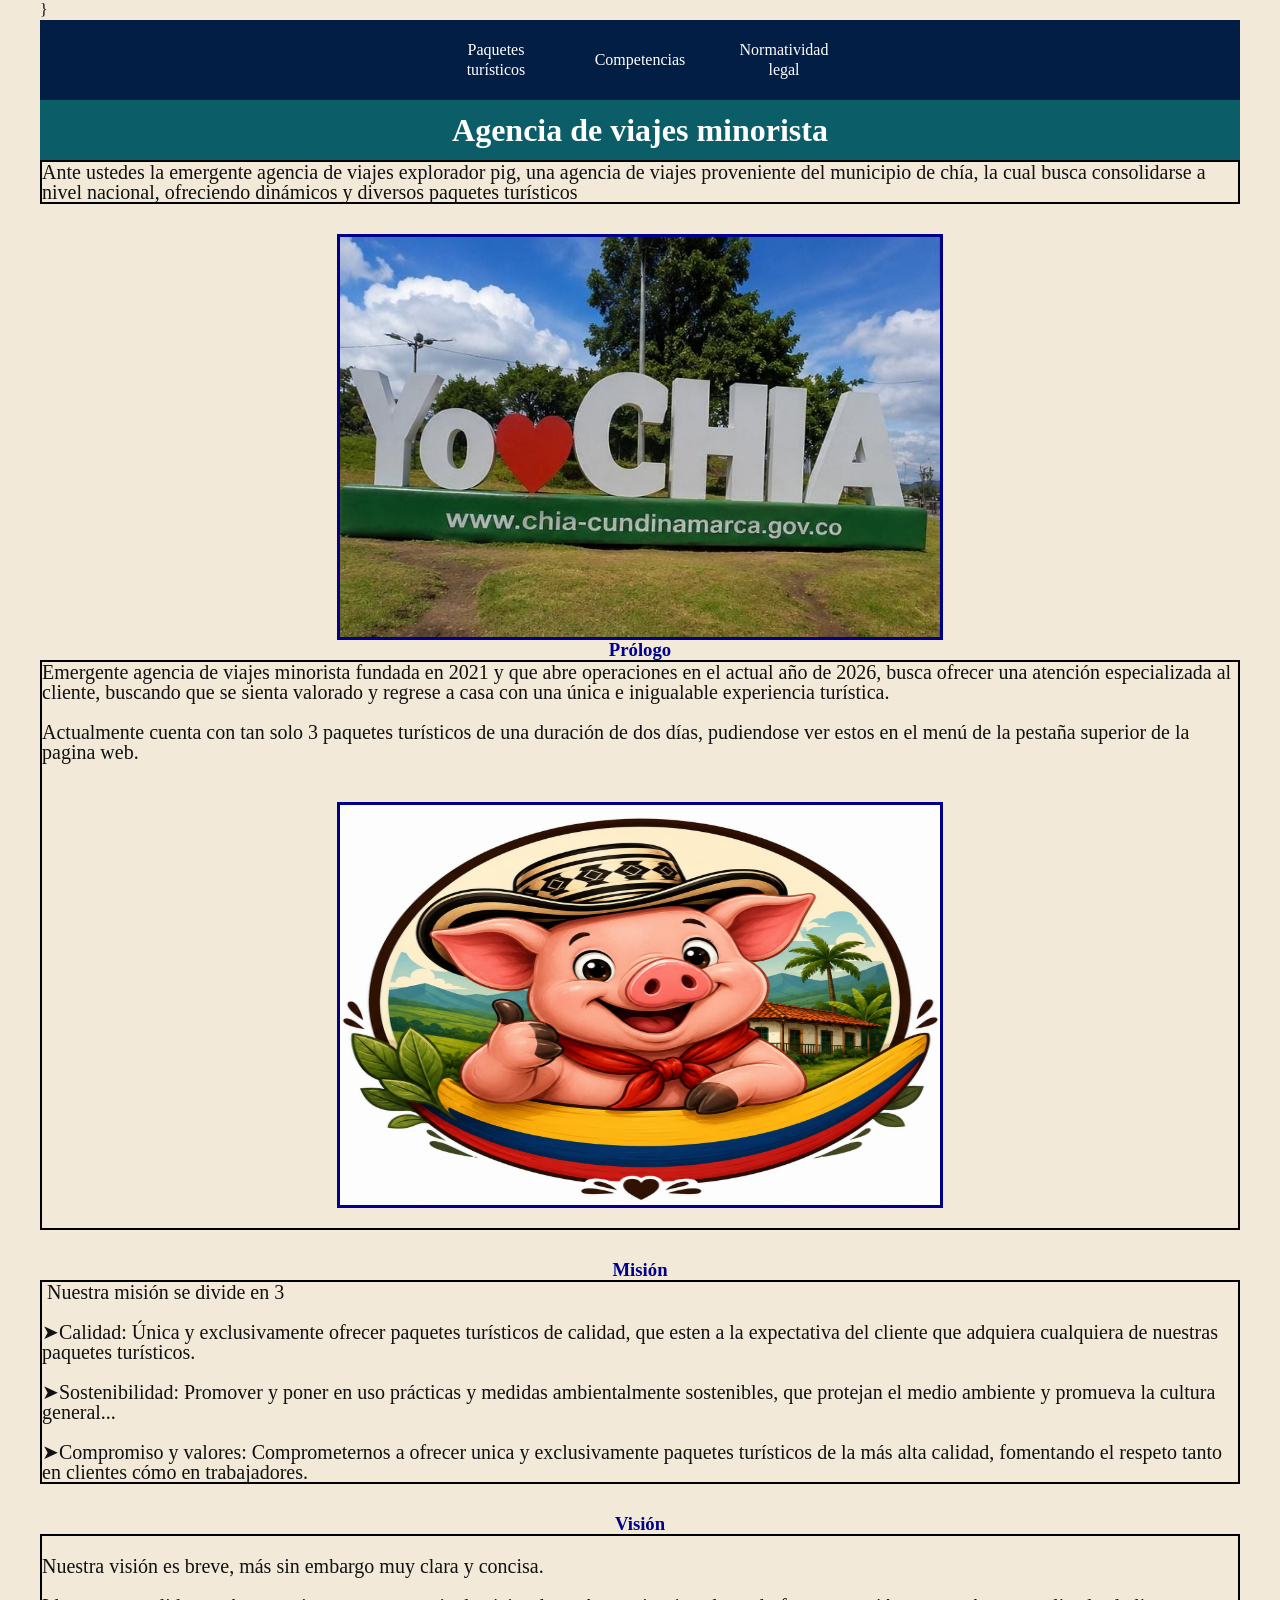
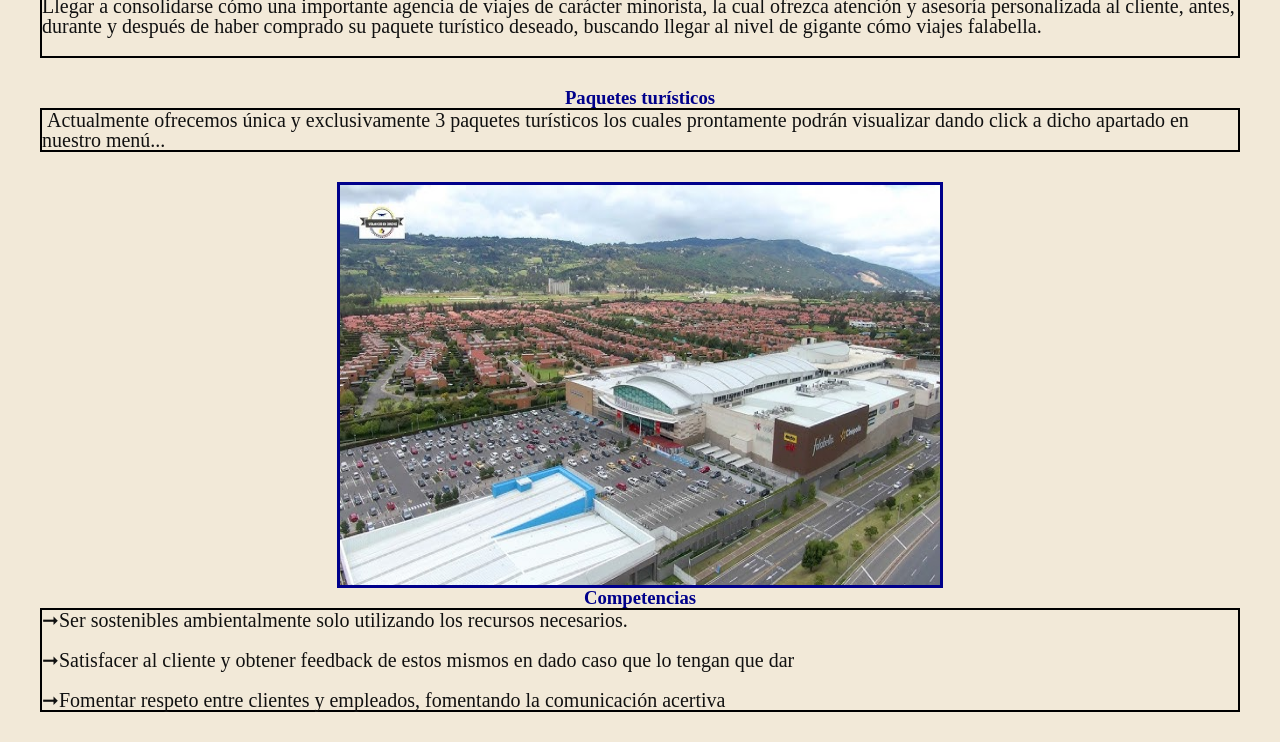
<file: index.html>
}
<!DOCTYPE html>
<html>
<head>
	<meta charset="utf-8">
	<meta name="viewport" content="width=device-width, initial-scale=1">
	<title>Explorador pig</title>
	<link rel="stylesheet" type="text/css" href="PIG.css">
</head>
<body>     

<nav>
<ul>                   
<li><a href="Paquetes turísticos.html">Paquetes turísticos</a></li>
<li><a href="Competencias.html">Competencias</a></li>
<li><a href="Normatividad legal.html">Normatividad legal</a></li>
</ul>
</nav>

<h1>Agencia de viajes minorista</h1>
<p>Ante ustedes la emergente agencia de viajes explorador pig, una agencia de viajes proveniente del municipio de chía, la cual busca consolidarse a nivel nacional, ofreciendo dinámicos y diversos paquetes turísticos</p>
<img src="chia.jpeg"  class="foto">
<h3>Prólogo</h3>
<p>Emergente agencia de viajes minorista fundada en 2021 y que abre operaciones en el actual año de 2026, busca ofrecer una atención especializada al cliente, buscando que se sienta valorado y regrese a casa con una única e inigualable experiencia turística.

Actualmente cuenta con tan solo 3 paquetes turísticos de una duración de dos días, pudiendose ver estos en el menú de la pestaña superior de la pagina web.


<img src="pepa.jpeg" class="foto">
</p>
<article>
<h3>Misión</h3>
<p> Nuestra misión se divide en 3

➤Calidad: Única y exclusivamente ofrecer paquetes turísticos de calidad, que esten a la expectativa del cliente que adquiera cualquiera de nuestras paquetes turísticos.

➤Sostenibilidad: Promover y poner en uso prácticas y medidas ambientalmente sostenibles, que protejan el medio ambiente y promueva la cultura general...

➤Compromiso y valores: Comprometernos a ofrecer unica y exclusivamente paquetes turísticos de la más alta calidad, fomentando el respeto tanto en clientes cómo en trabajadores.</p>
</article>
<article>
	<h3>Visión</h3>
	<p>
Nuestra visión es breve, más sin embargo muy clara y concisa.

Llegar a consolidarse cómo una importante agencia de viajes de carácter minorista, la cual ofrezca atención y asesoría personalizada al cliente, antes, durante y después de haber comprado su paquete turístico deseado, buscando llegar al nivel de gigante cómo viajes falabella.
	</p>
</article>
<article>
	<h3>Paquetes turísticos</h3>
<p> Actualmente ofrecemos única y exclusivamente 3 paquetes turísticos los cuales prontamente podrán visualizar dando click a dicho apartado en nuestro menú...</p>
<img src="ong.jpg" class="foto">
</article>
<article>
</article>
<article>
<h3>Competencias</h3>
<p>➞Ser sostenibles ambientalmente solo utilizando los recursos necesarios.

➞Satisfacer al cliente y obtener feedback de estos mismos en dado caso que lo tengan que dar

➞Fomentar respeto entre clientes y empleados, fomentando la comunicación acertiva</p>
</article|>
</body>
</body>
</html>
</file>
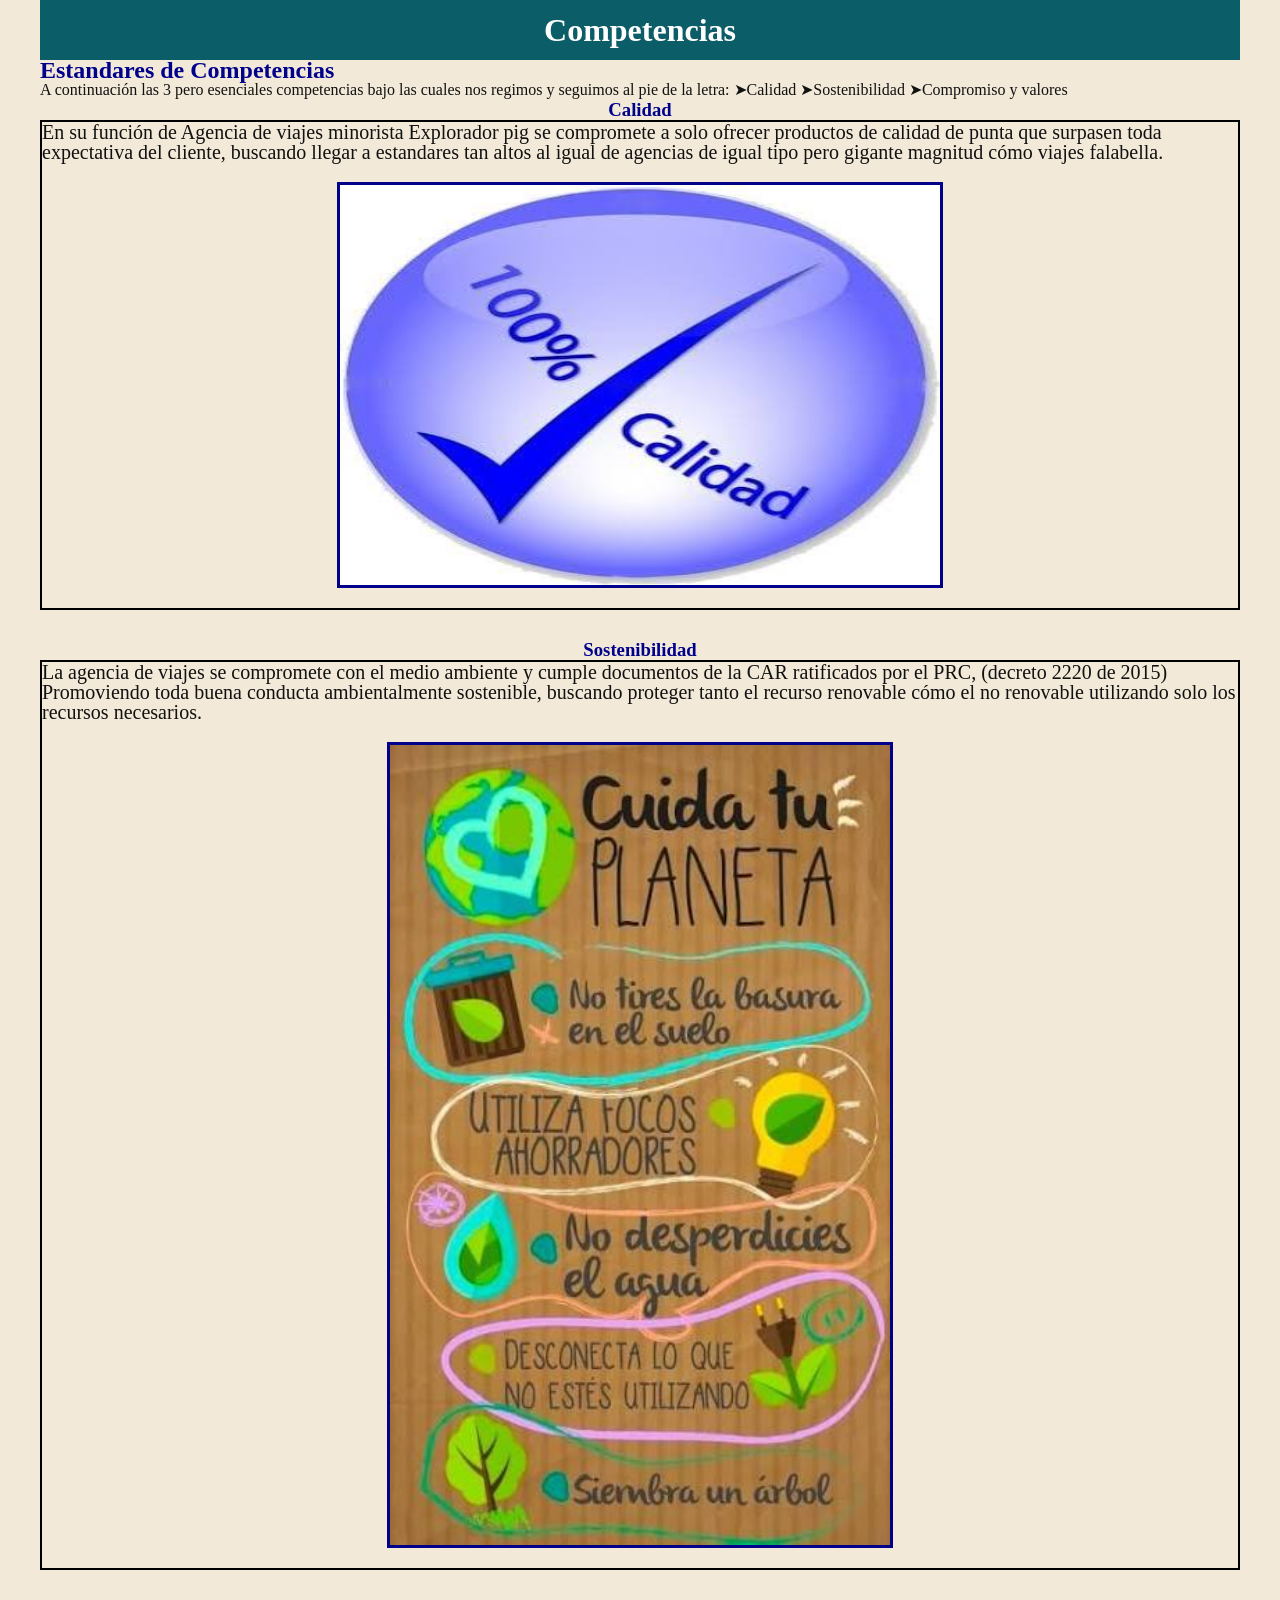
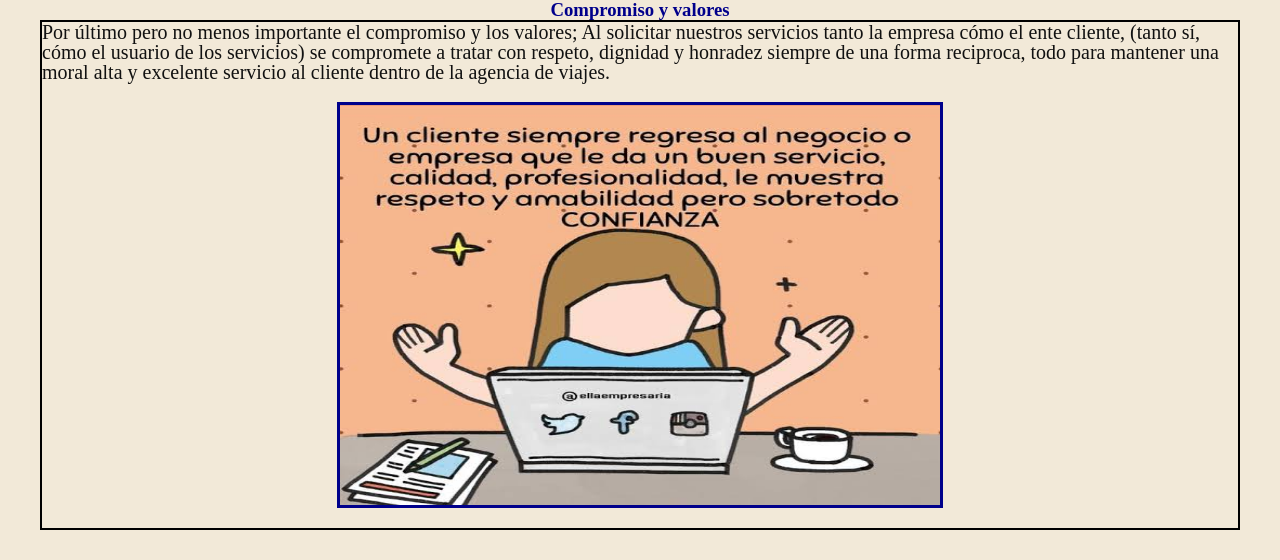
<file: Competencias.html>
<!DOCTYPE html>
<html>
<head>
	<meta charset="utf-8">
	<meta name="viewport" content="width=device-width, initial-scale=1">
	<title>Explorador Pig</title>
	<link rel="stylesheet" type="text/css" href="PIG.css">
</head>
<body>   
	<a href="index.html" style="color: inherit; text-decoration: none; "><h1>Competencias</h1></a>

<h2>Estandares de Competencias</h2>

A continuación las 3 pero esenciales competencias bajo las cuales nos regimos y seguimos al pie de la letra:


➤Calidad


➤Sostenibilidad


➤Compromiso y valores


<h3>Calidad</h3>
<p>En su función de Agencia de viajes minorista Explorador pig se compromete a solo ofrecer productos de calidad de punta que surpasen toda expectativa del cliente, buscando llegar a estandares tan altos al igual de agencias de igual tipo pero gigante magnitud cómo viajes falabella.
	<img src="premium.jpg" class="foto">
</p>
<h3>Sostenibilidad</h3>
<p>La agencia de viajes se compromete con el medio ambiente y cumple documentos de la CAR ratificados por el PRC, (decreto 2220 de 2015) Promoviendo toda buena conducta ambientalmente sostenible, buscando proteger tanto el recurso renovable cómo el no renovable utilizando solo los recursos necesarios.
	<img src="Sostenible.jpg" class="foto1">
</p>
<h3>Compromiso y valores</h3>
<p>Por último pero no menos importante el compromiso y los valores; Al solicitar nuestros servicios tanto la empresa cómo el ente cliente, (tanto sí, cómo el usuario de los servicios) se compromete a tratar con respeto, dignidad y honradez siempre de una forma reciproca, todo para mantener una moral alta y excelente servicio al cliente dentro de la agencia de viajes.
	<img src="CALIDAD.jpg" class="foto">
</file>
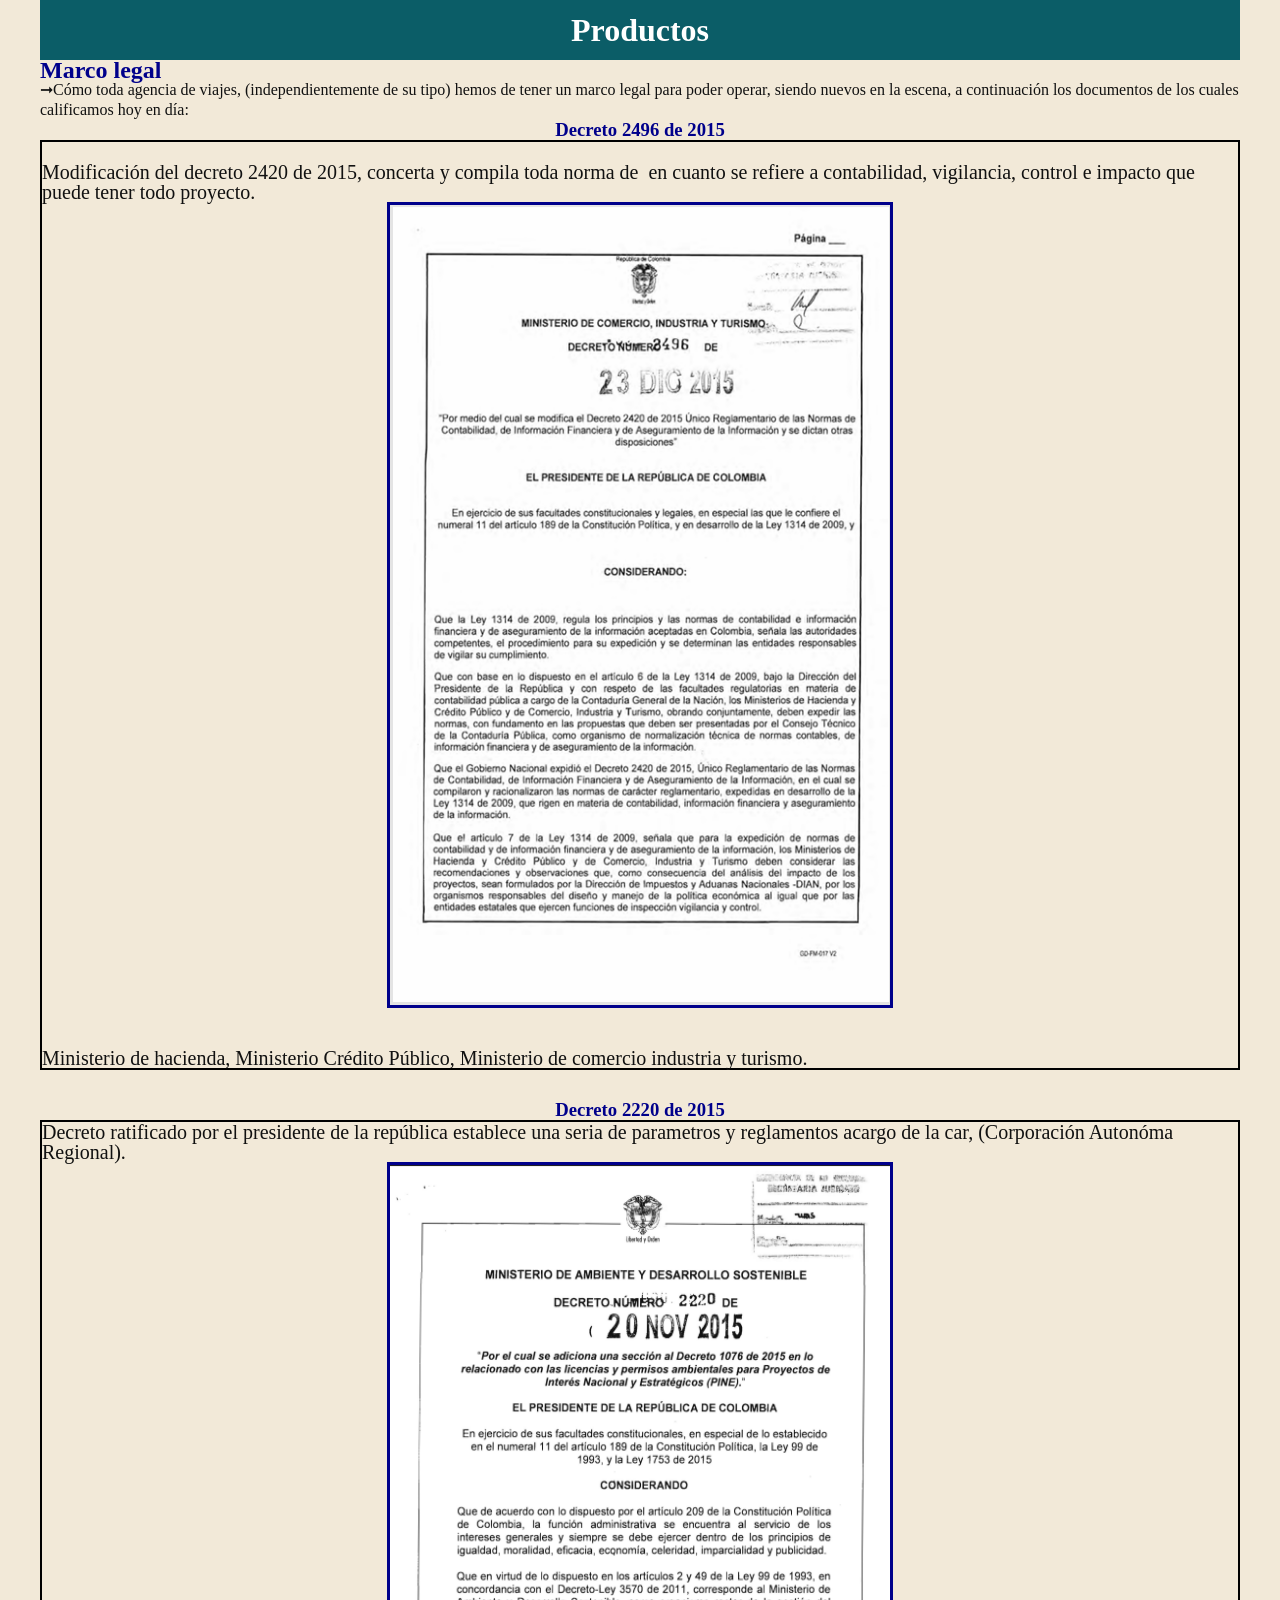
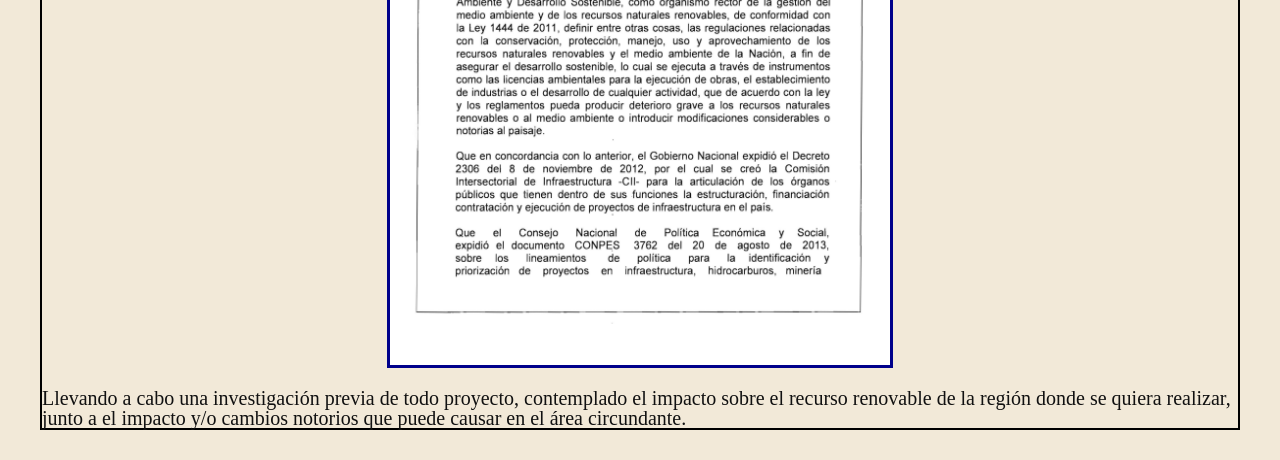
<file: Normatividad legal.html>
<!DOCTYPE html>
<html>
<head>
	<meta charset="utf-8">
	<meta name="viewport" content="width=device-width, initial-scale=1">
	<title>Explorador Pig</title>
	<link rel="stylesheet" type="text/css" href="PIG.css">
</head>
<a href="index.html" style="color: inherit; text-decoration: none; "><h1>Productos</h1><a>
<h2>Marco legal</h2>

➞Cómo toda agencia de viajes, (independientemente de su tipo) hemos de tener un marco legal para poder operar, siendo nuevos en la escena, a continuación los documentos de los cuales calificamos hoy en día:
<h3>Decreto 2496 de 2015</h3>
<p>
Modificación del decreto 2420 de 2015, concerta y compila toda norma de  en cuanto se refiere a contabilidad, vigilancia, control e impacto que puede tener todo proyecto. <img src="Normatividad general.png"class="foto1">

Ministerio de hacienda, Ministerio Crédito Público, Ministerio de comercio industria y turismo.</p>

<h3>Decreto 2220 de 2015</h3>
<p>Decreto ratificado por el presidente de la república establece una seria de parametros y reglamentos acargo de la car, (Corporación Autonóma Regional).
<img src="CAR.png" class="foto1">
Llevando a cabo una investigación previa de todo proyecto, contemplado el impacto sobre el recurso renovable de la región donde se quiera realizar, junto a el impacto y/o cambios notorios que puede causar en el área circundante.</p>
</file>
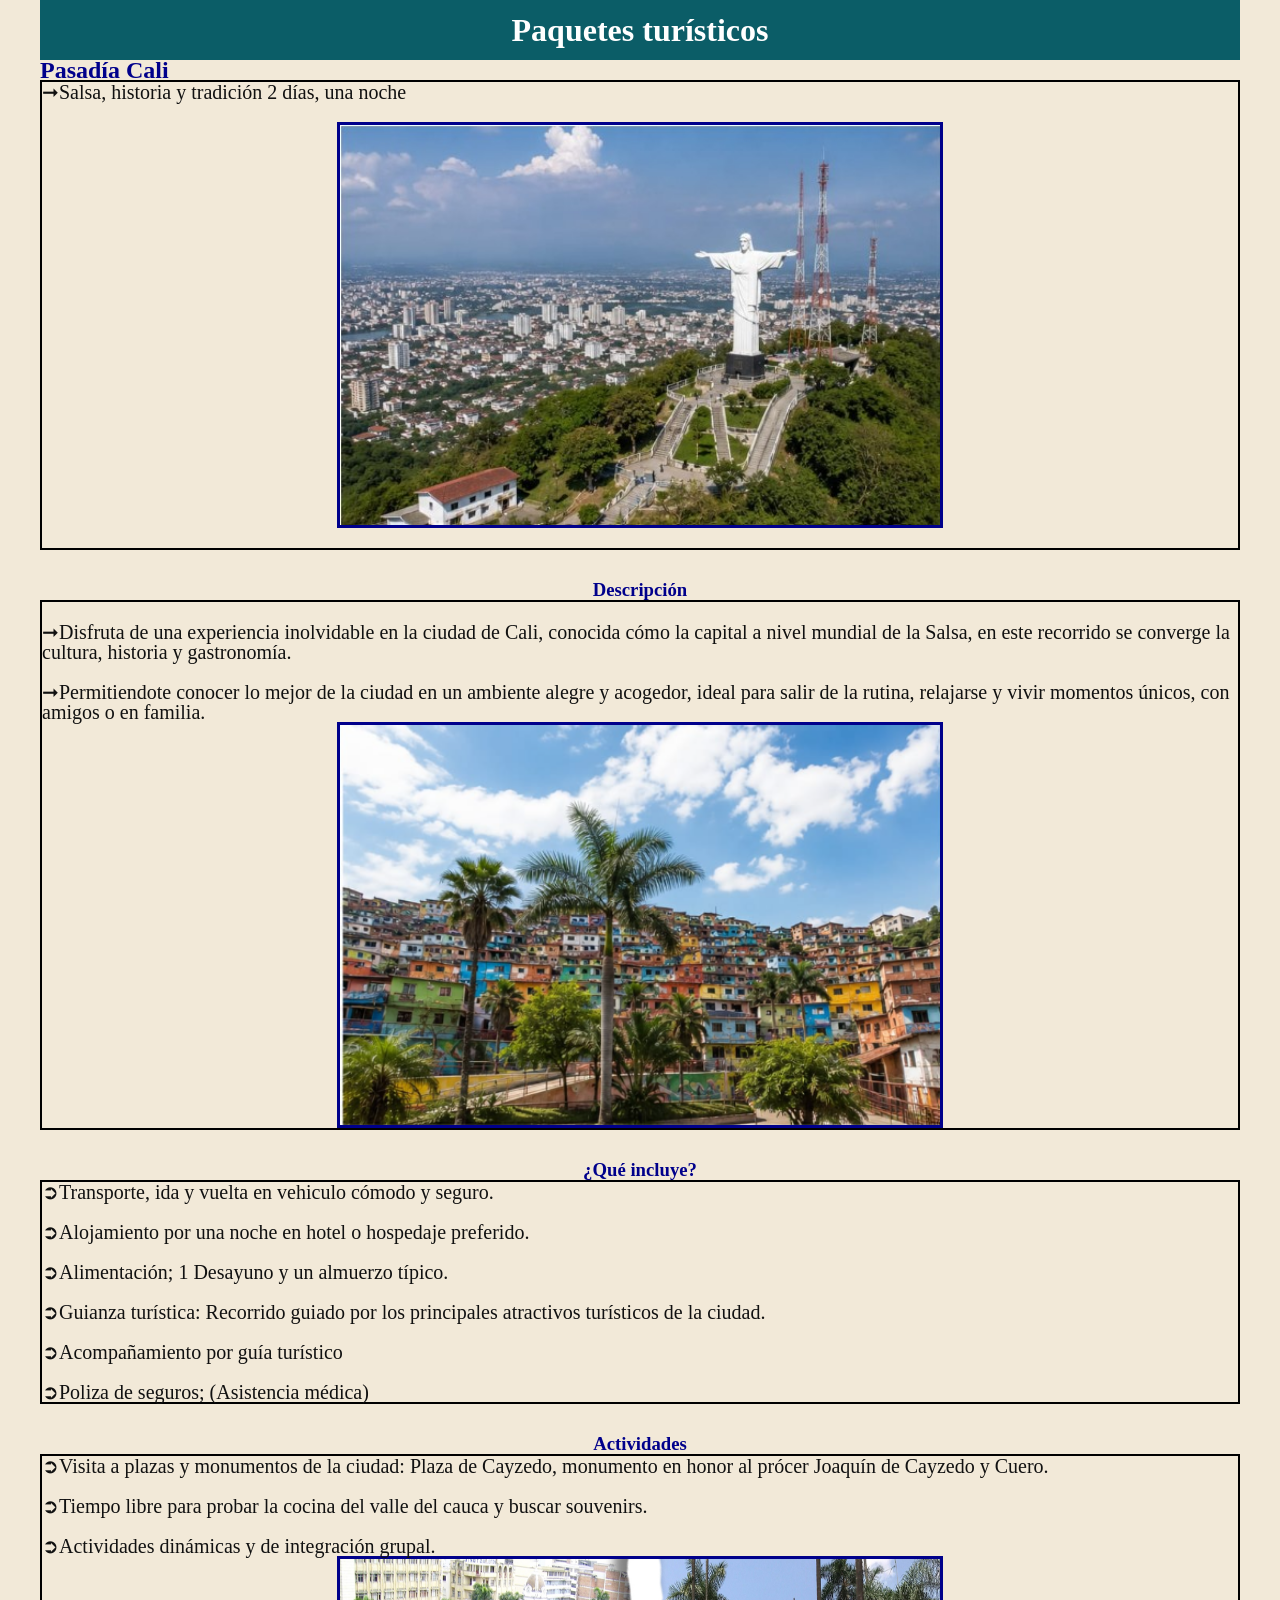
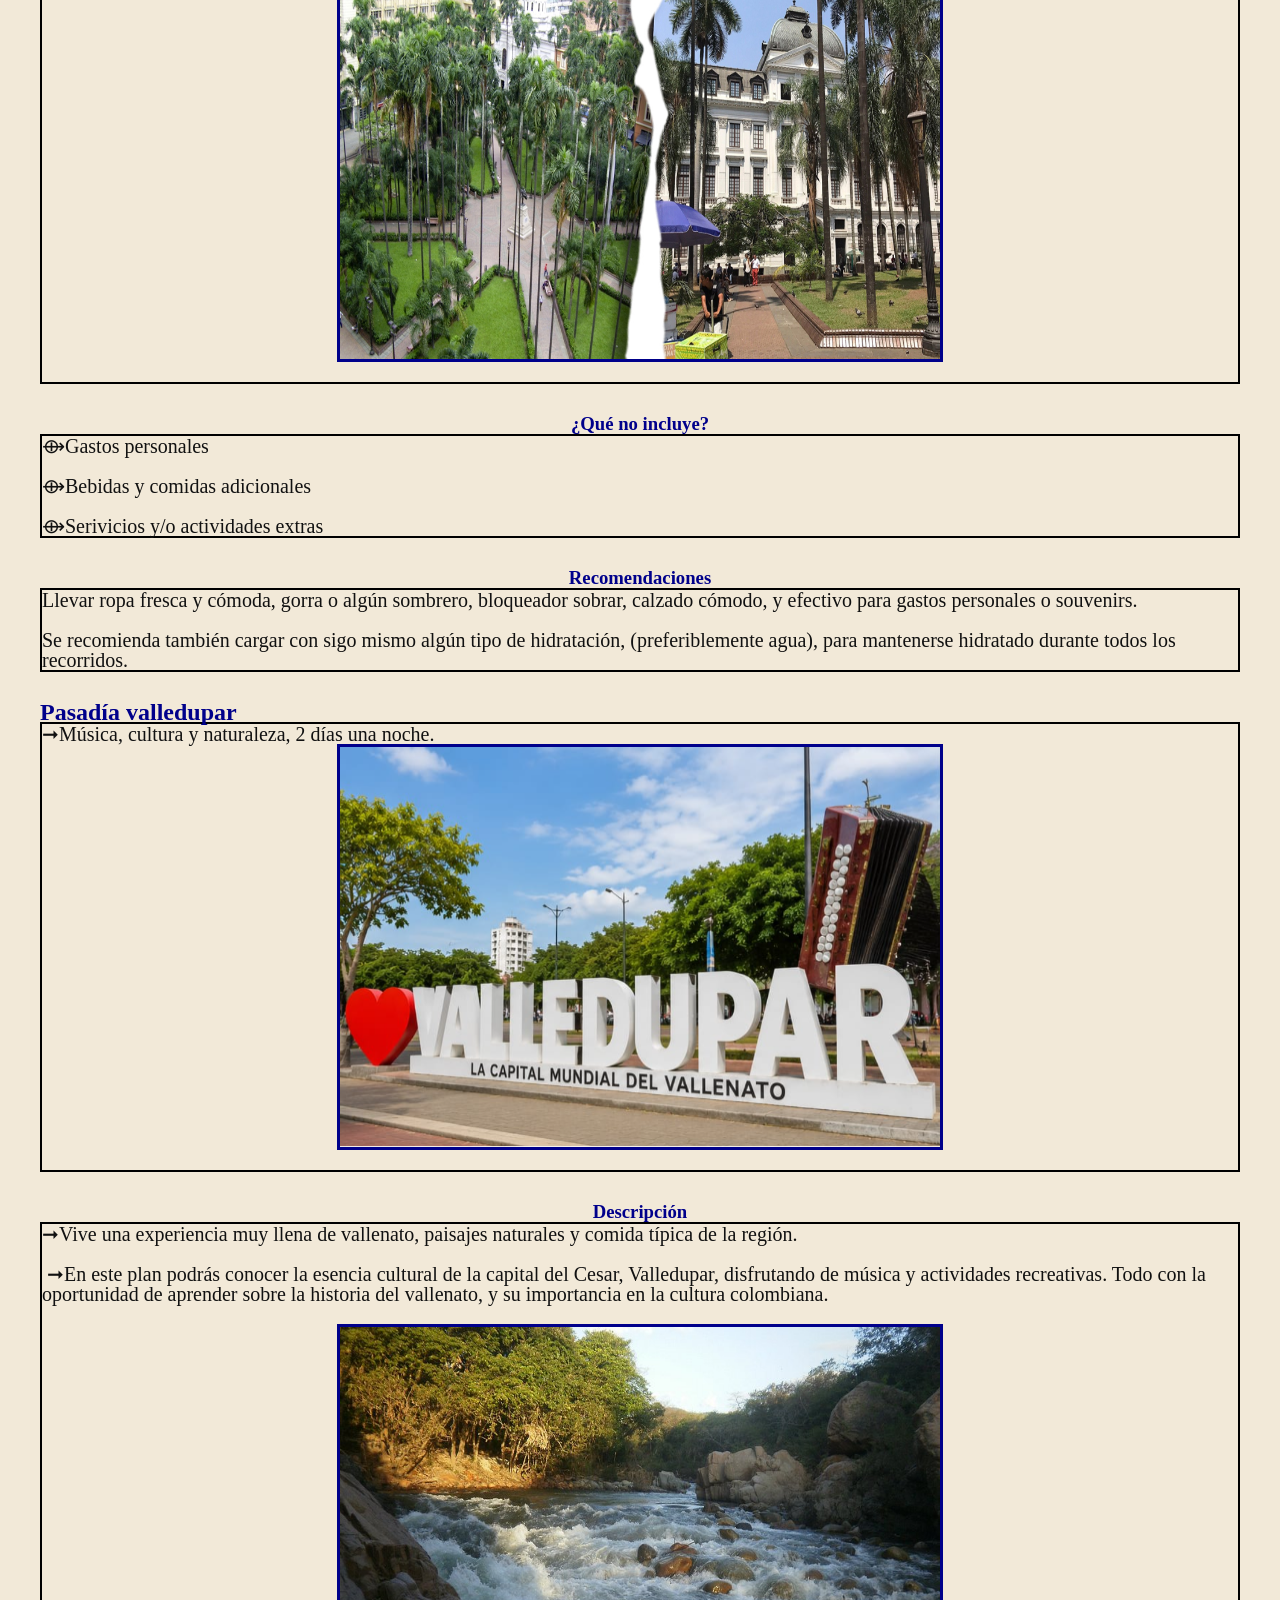
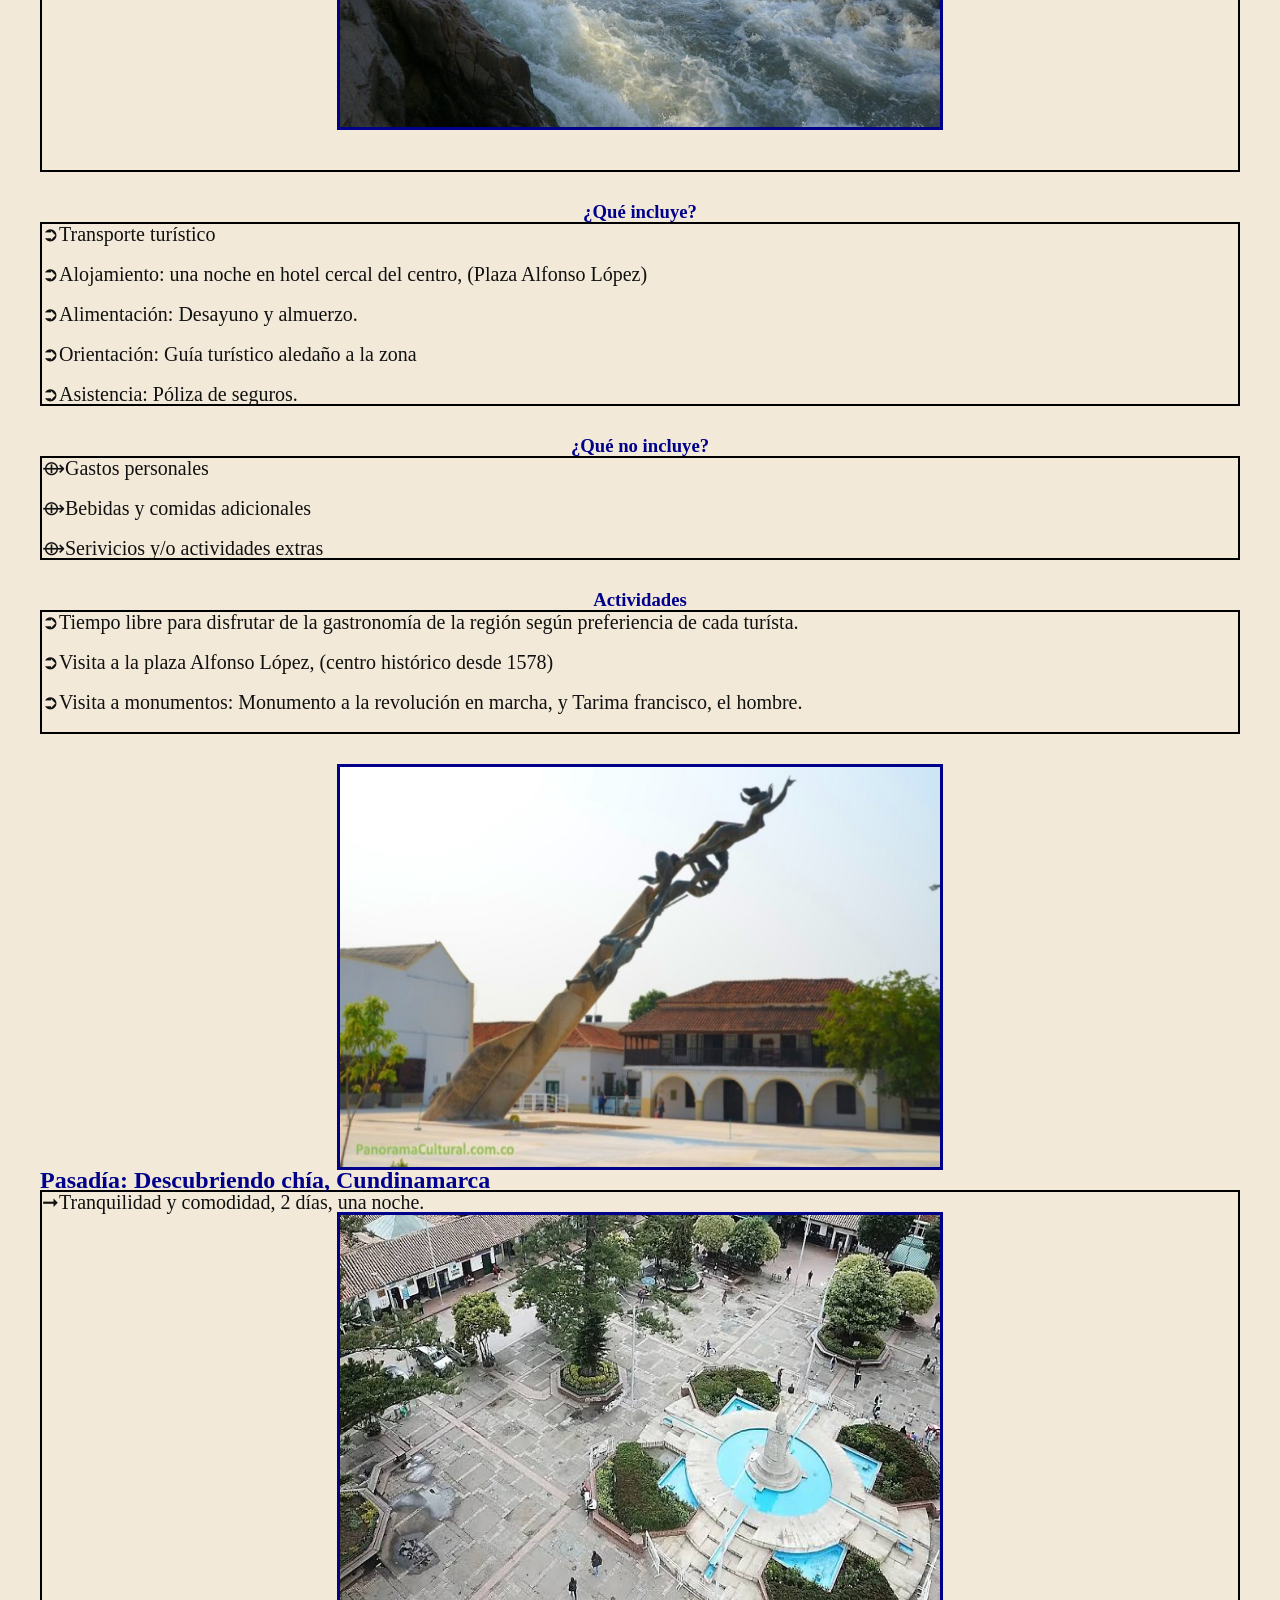
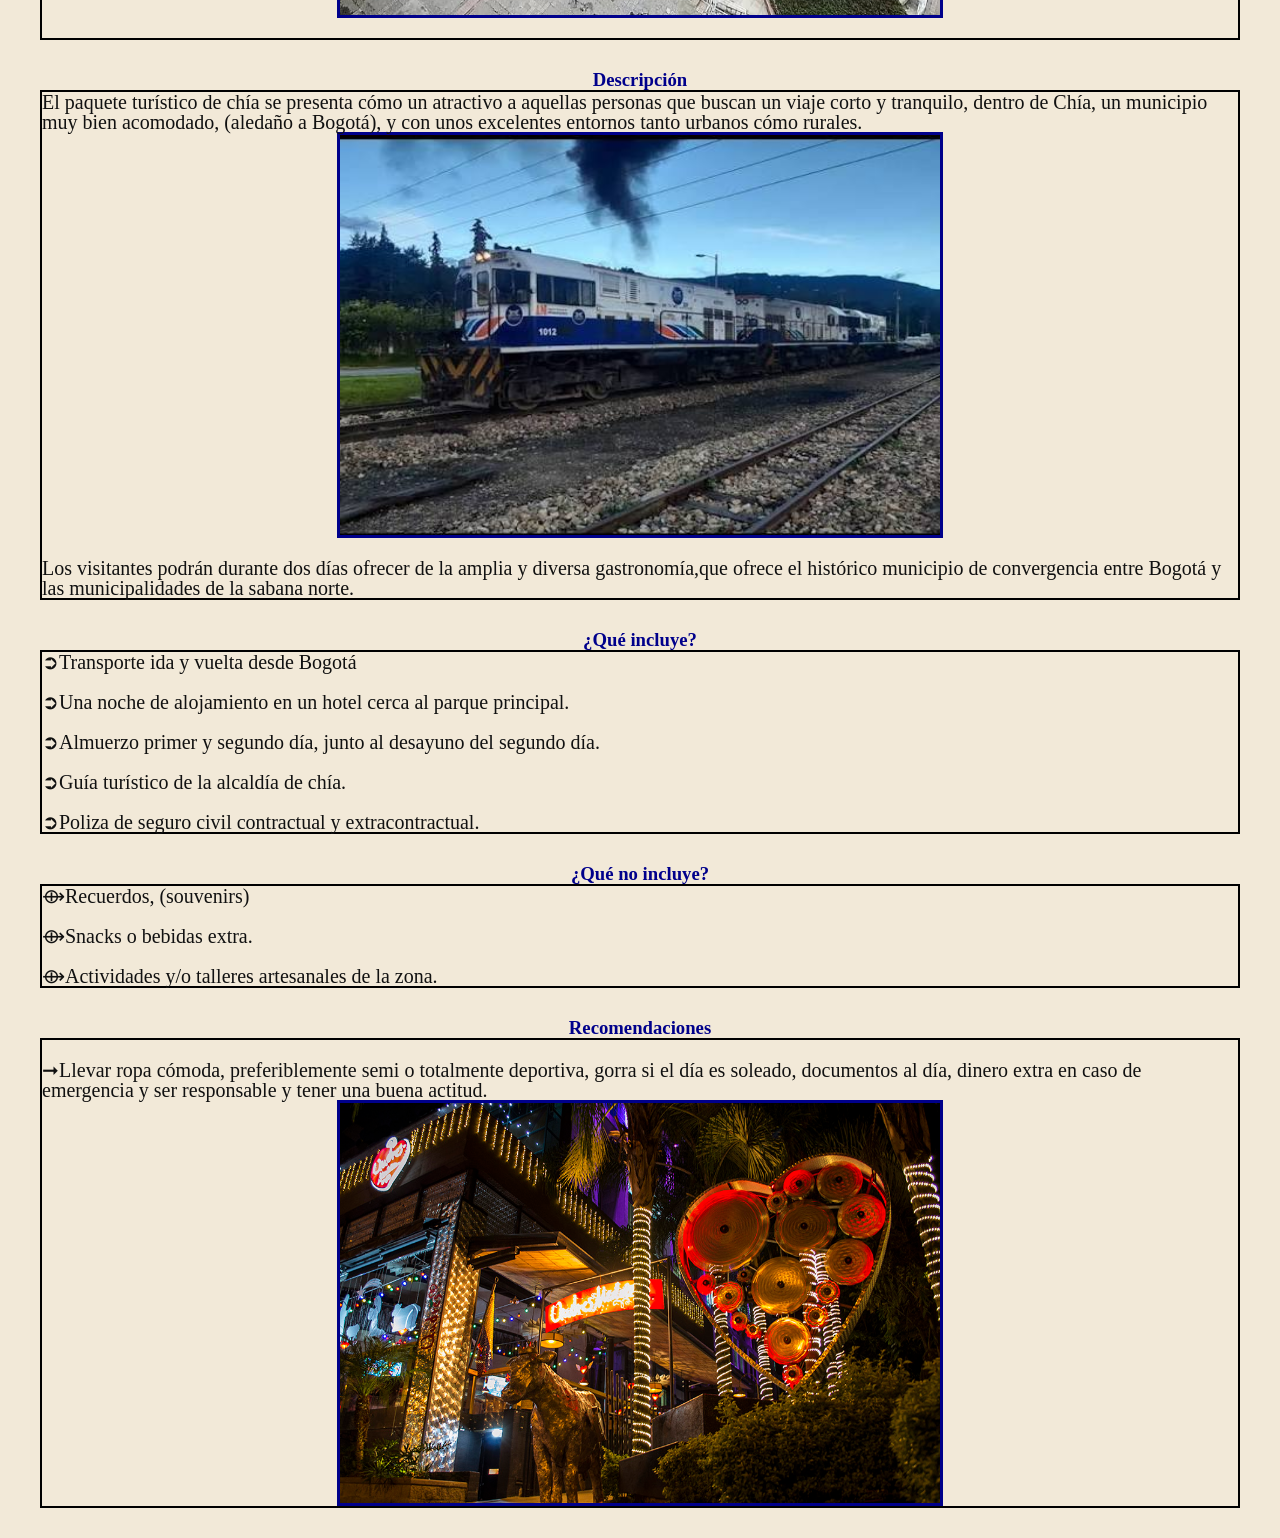
<file: Paquetes turísticos.html>
<!DOCTYPE html>
<html>
<head>
	<meta charset="utf-8">
	<meta name="viewport" content="width=device-width, initial-scale=1">
	<title>Explorador Pig</title>
	<link rel="stylesheet" type="text/css" href="PIG.css">
</head>
<body>   
<a href="index.html" style="color: inherit; text-decoration: none; "><h1>Paquetes turísticos</h1>
</a>
<h2>Pasadía Cali</h2>
<p>➞Salsa, historia y tradición 2 días, una noche
	<img src="je.jpg" class="foto">
</p>

	<h3>Descripción</h3>
	<p>
➞Disfruta de una experiencia inolvidable en la ciudad de Cali, conocida cómo la capital a nivel mundial de la Salsa, en este recorrido se converge la cultura, historia y gastronomía.

➞Permitiendote conocer lo mejor de la ciudad en un ambiente alegre y acogedor, ideal para salir de la rutina, relajarse y vivir momentos únicos, con amigos o en familia.
<img src="P.png" class="foto" width="300px" height="300px"></p>
<h3>¿Qué incluye?</h3>
<p>➲Transporte, ida y vuelta en vehiculo cómodo y seguro.

➲Alojamiento por una noche en hotel o hospedaje preferido.

➲Alimentación; 1 Desayuno y un almuerzo típico.

➲Guianza turística: Recorrido guiado por los principales atractivos turísticos de la ciudad.

➲Acompañamiento por guía turístico

➲Poliza de seguros; (Asistencia médica)
</p>
<h3>Actividades</h3>
<p>➲Visita a plazas y monumentos de la ciudad: Plaza de Cayzedo, monumento en honor al prócer Joaquín de Cayzedo y Cuero.

➲Tiempo libre para probar la cocina del valle del cauca y buscar souvenirs.

➲Actividades dinámicas y de integración grupal.
<img src="PC.jpg" class="foto">
</p>
<h3>¿Qué no incluye?</h3>
<p>⟴Gastos personales

⟴Bebidas y comidas adicionales

⟴Serivicios y/o actividades extras
</p>
<h3>Recomendaciones</h3>
<p>Llevar ropa fresca y cómoda, gorra o algún sombrero, bloqueador sobrar, calzado cómodo, y efectivo para gastos personales o souvenirs.

Se recomienda también cargar con sigo mismo algún tipo de hidratación, (preferiblemente agua), para mantenerse hidratado durante todos los recorridos.</p>



<h2>Pasadía valledupar</h2>
<p>➞Música, cultura y naturaleza, 2 días una noche.
<img src="V.png" class="foto">
</p>
<h3>Descripción</h3>
 <p>➞Vive una experiencia muy llena de vallenato, paisajes naturales y comida típica de la región.

 ➞En este plan podrás conocer la esencia cultural de la capital del Cesar, Valledupar, disfrutando de música y actividades recreativas. Todo con la oportunidad de aprender sobre la historia del vallenato, y su importancia en la cultura colombiana.
 <img src="RO.jpg" class="foto">
 </p>
 <h3>¿Qué incluye?</h3>
<p>➲Transporte turístico

➲Alojamiento: una noche en hotel cercal del centro, (Plaza Alfonso López)

➲Alimentación: Desayuno y almuerzo.

➲Orientación: Guía turístico aledaño a la zona

➲Asistencia: Póliza de seguros.
</p>
<h3>¿Qué no incluye?</h3>
<p>⟴Gastos personales

⟴Bebidas y comidas adicionales

⟴Serivicios y/o actividades extras
</p>
 <h3>Actividades</h3>
<p>➲Tiempo libre para disfrutar de la gastronomía de la región según preferiencia de cada turísta.

➲Visita a la plaza Alfonso López, (centro histórico desde 1578)

➲Visita a monumentos: Monumento a la revolución en marcha, y Tarima francisco, el hombre.
 </p>
 <img src="RV.jpg" class="foto">






<h2>Pasadía: Descubriendo chía, Cundinamarca</h2>
<p>➞Tranquilidad y comodidad, 2 días, una noche.
<img src="Park.jpg" class="foto">
</p>
<h3>Descripción</h3>
<p>El paquete turístico de chía se presenta cómo un atractivo a aquellas personas que buscan un viaje corto y tranquilo, dentro de Chía, un municipio muy bien acomodado, (aledaño a Bogotá), y con unos excelentes entornos tanto urbanos cómo rurales.
<img src="tram.jpg" class="foto">
Los visitantes podrán durante dos días ofrecer de la amplia y diversa gastronomía,que ofrece el histórico municipio de convergencia entre Bogotá y las municipalidades de la sabana norte.
</p>
<h3>¿Qué incluye?</h3>
<p>➲Transporte ida y vuelta desde Bogotá

➲Una noche de alojamiento en un hotel cerca al parque principal.

➲Almuerzo primer y segundo día, junto al desayuno del segundo día.

➲Guía turístico de la alcaldía de chía.

➲Poliza de seguro civil contractual y extracontractual.
</p>
<h3>¿Qué no incluye?</h3>
<p>⟴Recuerdos, (souvenirs)

⟴Snacks o bebidas extra.

⟴Actividades y/o talleres artesanales de la zona.
</p>
<h3>Recomendaciones</h3>
<p>
➞Llevar ropa cómoda, preferiblemente semi o totalmente deportiva, gorra si el día es soleado, documentos al día, dinero extra en caso de emergencia y ser responsable y tener una buena actitud.
<img src="meat.jpg" class="foto"></p>
</body>
</file>
<file: PIG.css>
*{
	padding: 0px;
	margin: 0px;
}
nav ul {
	background-color: #021e45;
	width: 100%;
	list-style-type: none;
	text-align: center;
}
h1 {
	text-align: center;
	background-color: #0B5D67;
	color: white;
	padding: 20px;
}
nav li {
	display:inline-flex;
	vertical-align: middle;

}
nav a {
	text-decoration: none;
	color: white;
	padding:20px;
	width: 100px;
}
nav li:hover {
	background-color: #E78C2F;

}

p{
 border: 2px solid black;
 font-size: 20px;
 text-align: justify-all;
 margin-bottom: 30px;
 white-space: pre-wrap;
}

h2{
	display:block;
text-align: left;
color: darkblue;
}

h3{
text-align: center;
color: darkblue;
}

body{
line-height: 20px;
max-width: 1200px;
margin: 0 auto;
padding: 0 15px;
font: Open Sans;
background-color: #F2E9D8;
color: #111111;
}

h1:hover {
background-color: #E78C2F;
}

.foto{
display: block;
margin-left: auto;
margin-right: auto;
style:display;
border: 3px solid !important;color: darkblue !important;
width: 600px; 
height: 400px;
}

.foto1{
display: block;
margin-left: auto;
margin-right: auto;
style:display;
border: 3px solid !important;color: darkblue !important;
width: 500px; 
height: 800px;
}

@media (max width: 768px){
 body{line-height: 20px;
max-width: 1200px;
margin: 0 auto;
padding: 0 15px;
font: Open Sans;
background-color: #F2E9D8;
color: #111111;
</file>
